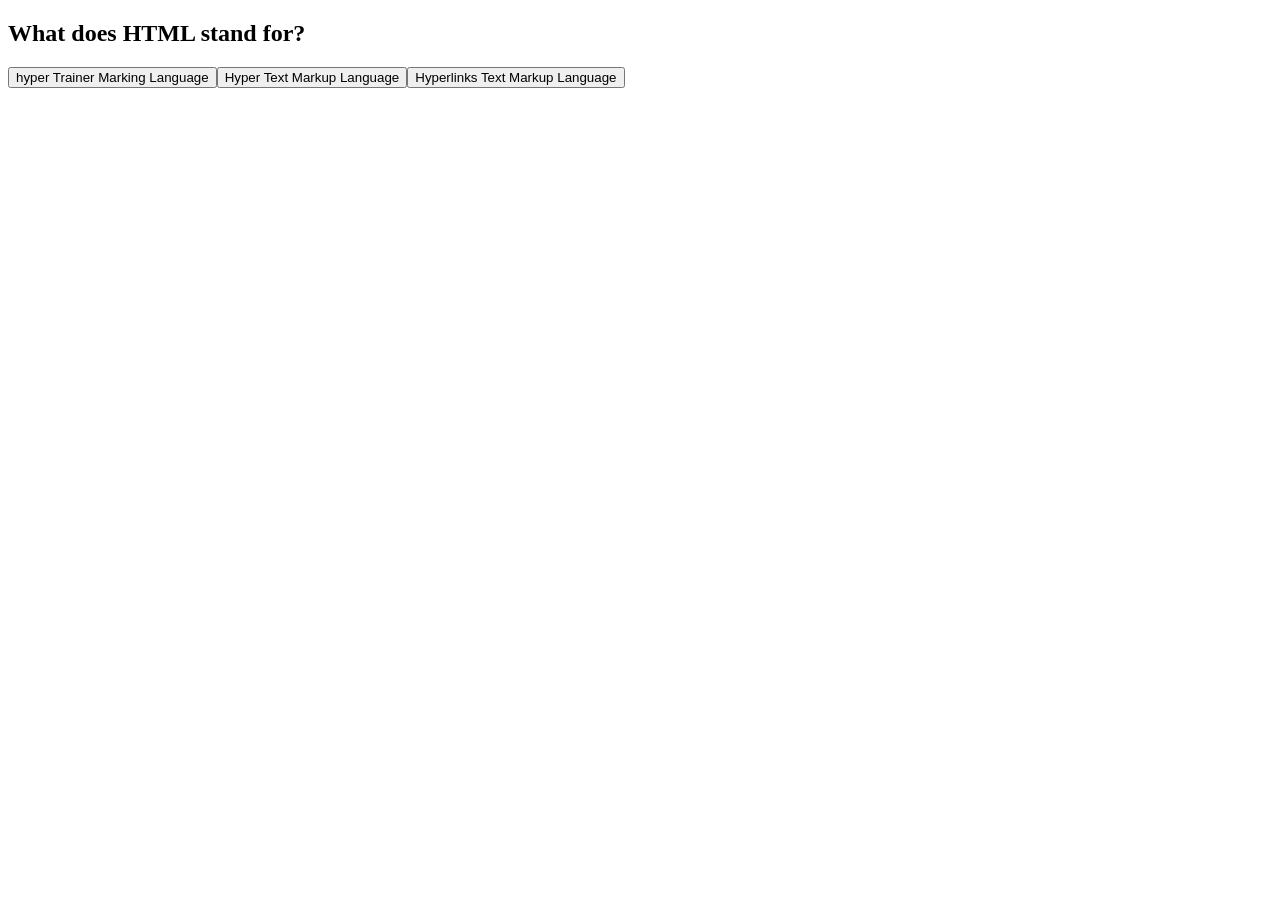
<file: quiz-app/index.html>
<!DOCTYPE html>
<html>
<head>
	<title>Quiz-App</title>
</head>
<body>

	<div id="quizApp">
		<h2 id="questionText"></h2>
		<div id="optionContainer"></div>
		<p id="scoreText"></p>
	</div>



<script src="script.js"></script>
</body>
</html>
</file>
